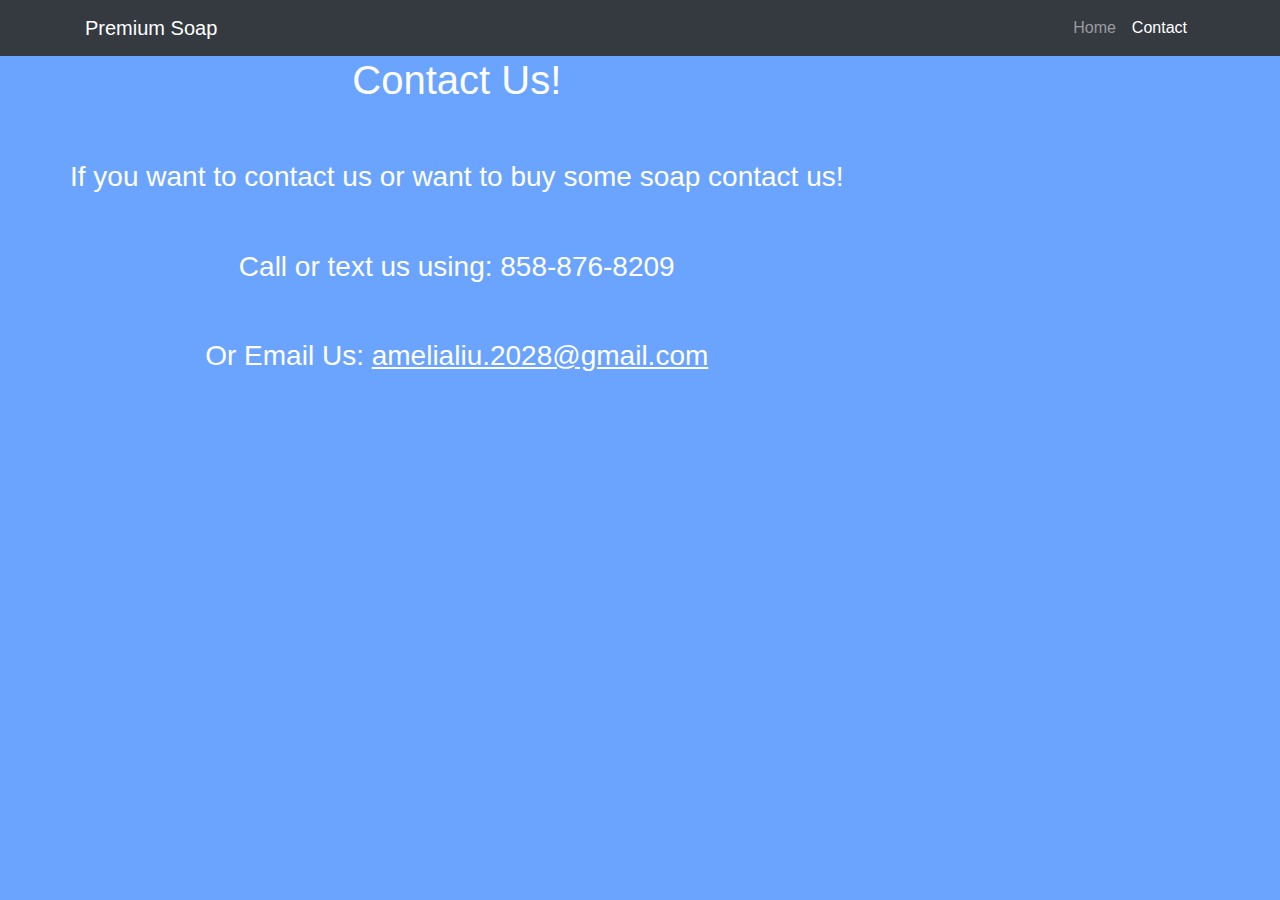
<file: contact.html>
<!DOCTYPE html>
<html>
<head>

  <meta charset="utf-8">
  <meta name="viewport" content="width=device-width, initial-scale=1, shrink-to-fit=no">
  <meta name="description" content="">
  <meta name="author" content="">

  <title>Contact - Premium Soap</title>

  <!-- Bootstrap core CSS -->
  <!-- <link href="vendor/bootstrap/css/bootstrap.min.css" rel="stylesheet"> -->
<link rel="stylesheet" href="https://stackpath.bootstrapcdn.com/bootstrap/4.3.1/css/bootstrap.min.css" integrity="sha384-ggOyR0iXCbMQv3Xipma34MD+dH/1fQ784/j6cY/iJTQUOhcWr7x9JvoRxT2MZw1T" crossorigin="anonymous">

  <!-- Custom styles for this template -->
  <link href="css/shop-homepage.css" rel="stylesheet">

</head>

<body style="background:#6ba4ff">
 <!-- Navigation -->
  <nav class="navbar navbar-expand-lg navbar-dark bg-dark fixed-top">
    <div class="container">
      <a class="navbar-brand" href="#">Premium Soap</a>
      <button class="navbar-toggler" type="button" data-toggle="collapse" data-target="#navbarResponsive" aria-controls="navbarResponsive" aria-expanded="false" aria-label="Toggle navigation">
        <span class="navbar-toggler-icon"></span>
      </button>
      <div class="collapse navbar-collapse" id="navbarResponsive">
        <ul class="navbar-nav ml-auto">
          <li class="nav-item">
            <a class="nav-link" href="index.html">Home</a>
          </li>
          <li class="nav-item active">
            <a class="nav-link" href="#">Contact
              <span class="sr-only">(Current)</span>
            </a>
          </li>
        </ul>
      </div>
    </div>
  </nav>
<!-- Page Content -->
  <div class="container">

    <div class="row">
	<center>
		<h1 style="color: #ffffff">Contact Us!</h1>
		<br><br>
		<h3 style="color: #ffffff">If you want to contact us or want to buy some soap contact us!</h3>
		<br><br>
		<h3 style="color: #ffffff">Call or text us using: 858-876-8209</h3>
		<br><br>
		<h3 style="color: #ffffff">Or Email Us: <u>amelialiu.2028@gmail.com</u></h3>
	</center>

	<br><br>
</div>
</div>

</body>
</html>
</file>
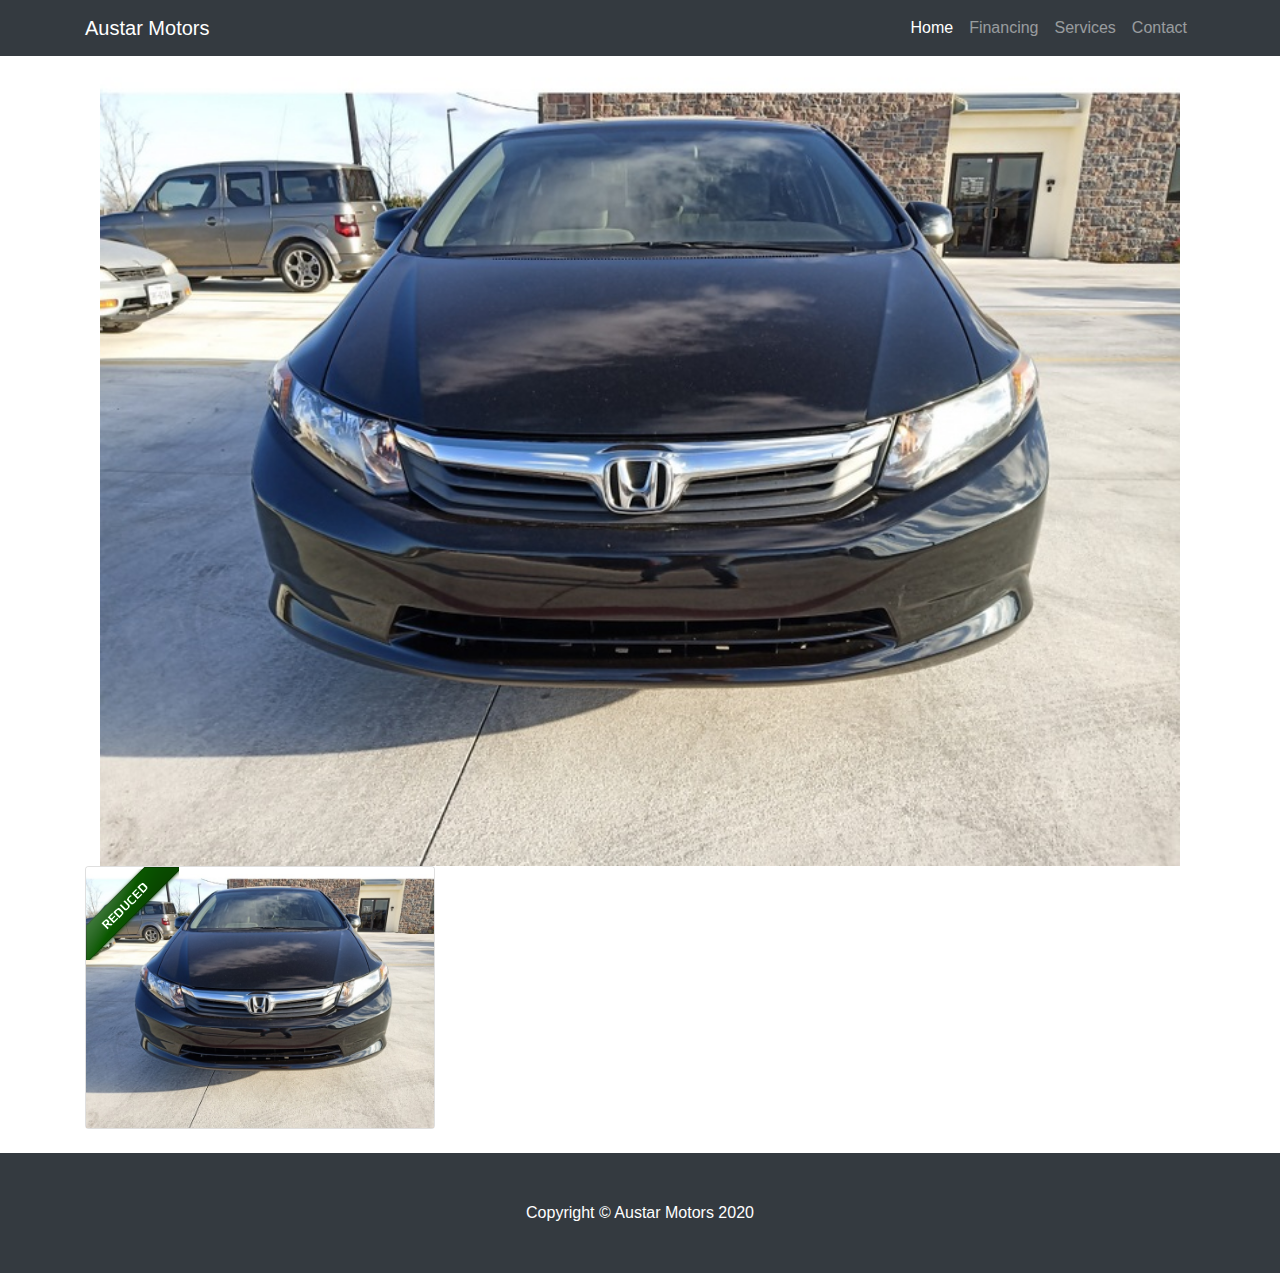
<file: detail.html>
<!DOCTYPE html>
<html lang="en">

<head>

  <meta charset="utf-8">
  <meta name="viewport" content="width=device-width, initial-scale=1, shrink-to-fit=no">
  <meta name="description" content="">
  <meta name="author" content="">

  <title>Home - Austar Motors</title>

  <!-- Bootstrap core CSS -->
  <link rel="stylesheet" href="https://stackpath.bootstrapcdn.com/bootstrap/4.3.1/css/bootstrap.min.css" integrity="sha384-ggOyR0iXCbMQv3Xipma34MD+dH/1fQ784/j6cY/iJTQUOhcWr7x9JvoRxT2MZw1T" crossorigin="anonymous">
      
  <!-- Custom styles for this template -->
  <link href="css/shop-homepage.css" rel="stylesheet">
  <script src="https://ajax.googleapis.com/ajax/libs/jquery/3.2.1/jquery.min.js"></script>

  <script src="script.js"></script>

</head>

<body>

  <!-- Navigation -->
  <nav class="navbar navbar-expand-lg navbar-dark bg-dark fixed-top">
    <div class="container">
      <a class="navbar-brand" href="#">Austar Motors</a>
      <button class="navbar-toggler" type="button" data-toggle="collapse" data-target="#navbarResponsive" aria-controls="navbarResponsive" aria-expanded="false" aria-label="Toggle navigation">
        <span class="navbar-toggler-icon"></span>
      </button>
      <div class="collapse navbar-collapse" id="navbarResponsive">
        <ul class="navbar-nav ml-auto">
          <li class="nav-item active">
            <a class="nav-link" href="#">Home
              <span class="sr-only">(current)</span>
            </a>
          </li>
          <li class="nav-item">
            <a class="nav-link" href="#">Financing</a>
          </li>
          <li class="nav-item">
            <a class="nav-link" href="#">Services</a>
          </li>
          <li class="nav-item">
            <a class="nav-link" href="contacts.html">Contact</a>
          </li>
        </ul>
      </div>
    </div>
  </nav>

  <!-- Page Content -->
  <div class="container">

    <div class="row">

      <div class="col-lg-12">


        <img id="big_pic" class="col" src="desc/civic_2012/IMG_20190119_085552.jpg" alt="First slide">
      
         

        <div id="sm_image" class="row">

          <div class="col-lg-4 col-md-6 mb-4 templ">
            <div class="card h-100">
              <img class="card-img-top" src="desc/civic_2012/IMG_20190119_085552.jpg" alt="">
              <div class="Reduced"></div>
              
            </div>
          </div>
          
        <!--   <div class="col-lg-4 col-md-6 mb-4">
            <div class="card h-100">
              <img class="card-img-top" src="desc/civic_2012/IMG_20190119_085600.jpg" alt="">
              <div class="Reduced"></div>
            </div>
          </div>

          <div class="col-lg-4 col-md-6 mb-4">
            <div class="card h-100">
              <img class="card-img-top" src="desc/civic_2012/IMG_20180824_105213.jpg" alt="">
              <div class="Reduced"></div>
              
 -->
            </div>
          </div>
          
          
        <!-- /.row -->

      </div>
      <!-- /.col-lg-9 -->

    </div>
    <!-- /.row -->

  </div>
  <!-- /.container -->

  <script type="text/javascript">
    
    // $(document).ready(function(){
    //   console.log('ready!');

    //   findImages();
    // });

    // var xhr = new XMLHttpRequest();
    // xhr.open("GET", "/desc/civic_2012/", true);
    // xhr.responseType = 'document';
    // xhr.onload = () => {
    //   if (xhr.status === 200) {
    //     var elements = xhr.response.getElementsByTagName("a");
    //     for (x of elements) {
    //       if ( x.href.match(/\.(jpe?g|png|gif)$/) ) { 
    //           let img = document.createElement("img");
    //           newElem = $(".temp").clone();
    //           newElem.find('img').attr("src", x.href);
    //           newElem.appendTo( "#sm_image" );

    //           //img.src = x.href;
    //           //document.body.appendChild(img);
    //       } 
    //     };
    //   } 
    //   else {
    //     alert('Request failed. Returned status of ' + xhr.status);
    //   }
    // }
    // xhr.send()

    // var folder = "images/";
    // var folder = "desc/civic_2012/";
    // var ajax=new XMLHttpRequest()
    // ajax.open("GET",folder,true)
    // ajax.onload=function () {
    //     ajax.responseType="document"
    //     var elements=ajax.responseText.getElementsByTagname("A")
    //     for(x of elements){
    //         if(request.status[0]==2 && x.href.match(/\.(jpe?g|png|gif)$/)) { 
    //             let img=document.createElement("IMG")
    //             // img.src=folder+x.href
    //             // document.body.appendChild(img);
    //             newElem = $(".temp").clone();
    //           newElem.find('img').attr("src", x.href);
    //           newElem.appendTo( "#sm_image" );
    //         } 
    //     };
    // }
    // ajax.send()

    var dir = "desc/civic_2012/";
var fileextension = ".png";
$.ajax({
    //This will retrieve the contents of the folder if the folder is configured as 'browsable'
    url: dir,
    success: function (data) {
        //List all .png file names in the page
        $(data).find("a:contains(" + fileextension + ")").each(function () {
            var filename = this.href.replace(window.location.host, "").replace("http://", "");
            // $("body").append("<img src='" + dir + filename + "'>");
            newElem = $(".templ").clone();
              newElem.find('img').attr("src", dir + filename);
              newElem.appendTo( "#sm_image" );
        });
    }
});

  </script>

  <!-- Footer -->
  <footer class="py-5 bg-dark">
    <div class="container">
      <p class="m-0 text-center text-white">Copyright &copy; Austar Motors 2020</p>
    </div>
    <!-- /.container -->
  </footer>



</body>

</html>
</file>
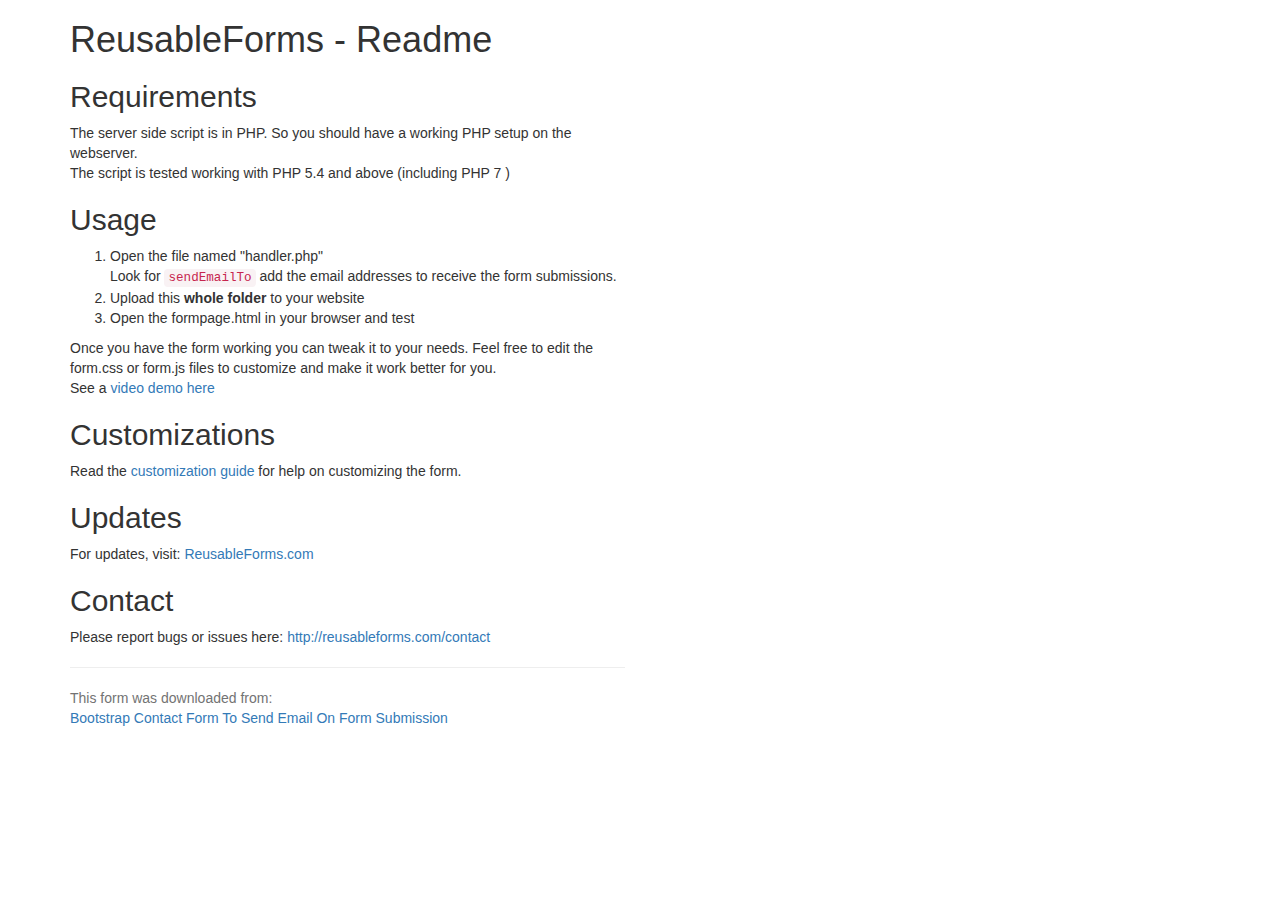
<file: readme.html>
<!doctype html>

<html lang="en">
<head>
  <meta charset="utf-8">

  <title>Reusable Form Readme First</title>
  <!-- Latest compiled and minified CSS -->
<link rel="stylesheet" href="https://maxcdn.bootstrapcdn.com/bootstrap/3.3.7/css/bootstrap.min.css" >

</head>

<body>
<div class="container">
<div class="row">
<div class="col-md-6">
<h1>ReusableForms - Readme</h1>

<h2>Requirements</h2>
The server side script is in PHP. So you should have a working PHP setup on the webserver.
<p>
The script is tested working with PHP 5.4 and above (including PHP 7 )
</p>

<h2>Usage</h2>
<ol>
<li>Open the file named "handler.php" <br/> Look for <code>sendEmailTo</code> add the email addresses to receive the form submissions.</li>
<li>Upload this <strong>whole folder</strong> to your website</li>
<li>Open the formpage.html in your browser and test</li>
</ol>
Once you have the form working you can tweak it to your needs. Feel free to edit the form.css or form.js files to customize and make it work better for you.
<p>
See a <a href="https://youtu.be/jAr4ZtLnmn0">video demo here</a>
</p>
<h2>Customizations</h2>
Read the <a href="http://reusableforms.com/doc/customization">customization guide</a> for help on customizing the form.

<h2>Updates</h2>
For updates, visit: <a href="http://reusableforms.com">ReusableForms.com</a>

<h2>Contact</h2>
Please report bugs or issues here:
<a href="http://reusableforms.com/contact">http://reusableforms.com/contact</a>
<p></p>
<hr/>
<p class="help-block">
This form was downloaded from:<br/>
<a href="http://reusableforms.com/d/e1/bootstrap-contact-form-send-email">Bootstrap Contact Form  To Send Email On Form Submission</a>
</p>

</div>
</div>
</div>
</body>
</html>
</file>
<file: css/shop-homepage.css>
/*!
 * Start Bootstrap - Shop Homepage (https://startbootstrap.com/templates/shop-homepage)
 * Copyright 2013-2020 Start Bootstrap
 * Licensed under MIT (https://github.com/StartBootstrap/startbootstrap-shop-homepage/blob/master/LICENSE)
 */
body {
  padding-top: 56px;
}

.Reduced {
    background: url(reduced-ribbon.png) left top no-repeat;
    display: inline-block;
    position: absolute;
    top: 0px;
    left: 0px;
    height: 93px;
    width: 93px;
    z-index: 976;
}

.Sold {
    background: url(images/common/sold-ribbon.png) left top no-repeat;
    display: inline-block;
    position: absolute;
    top: 0px;
    left: 0px;
    height: 93px;
    width: 93px;
    z-index: 976;
}

.Used {
    background: url(images/common/used-ribbon.png) left top no-repeat;
    display: inline-block;
    position: absolute;
    top: 0px;
    left: 0px;
    height: 93px;
    width: 93px;
    z-index: 976;
}
</file>
